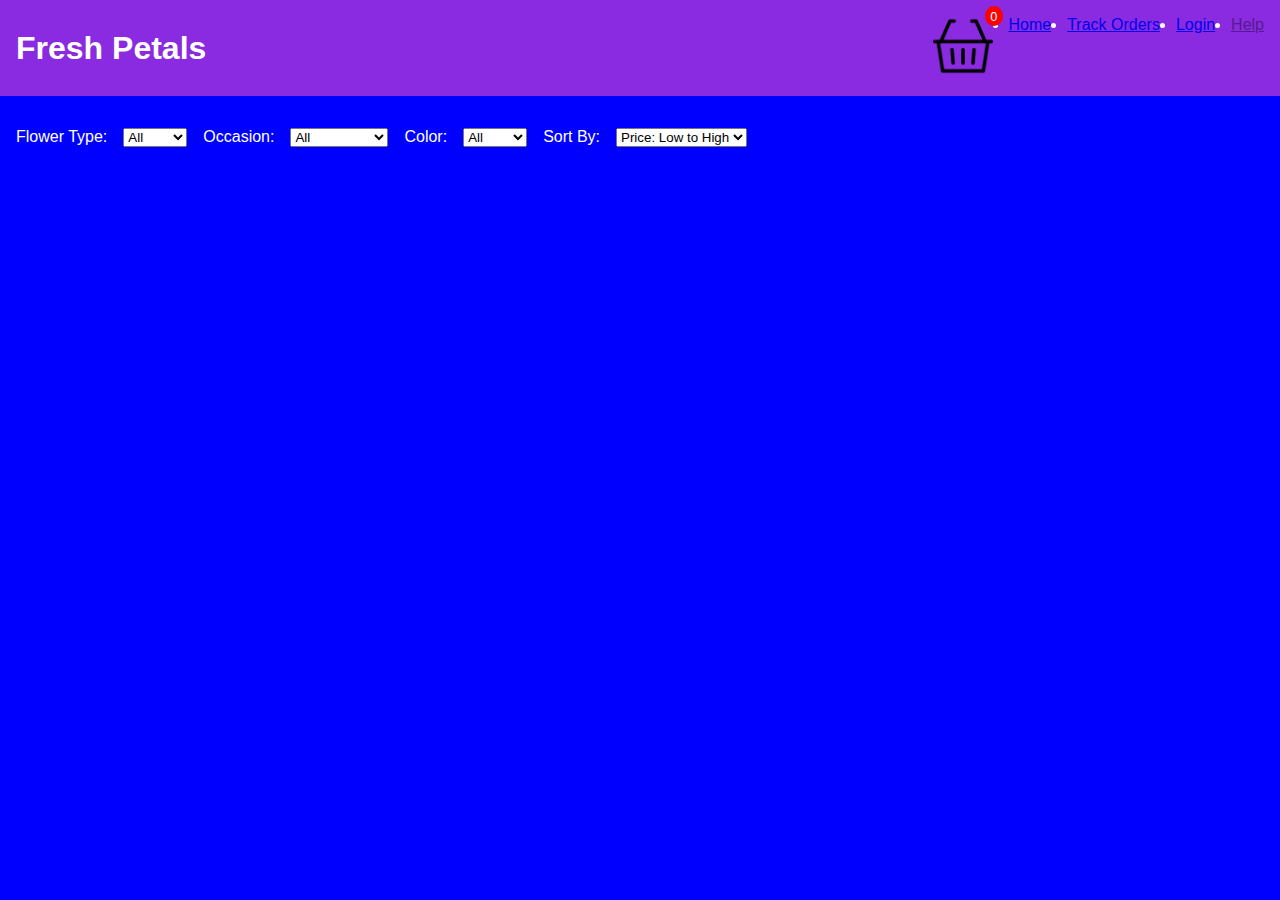
<file: index.html>
<!DOCTYPE html>
<html lang="en">
<head>
    <meta charset="UTF-8">
    <meta name="viewport" content="width=device-width, initial-scale=1.0">
    <title>Fresh Petals - Home</title>
    <link rel="stylesheet" href="home.css">
    <script src="home.js" defer></script>
</head>
<body>
    <header>
        <h1>Fresh Petals</h1>
        <nav>
            <div id="basket">
                <img src="basket_icon.png" alt="Basket" width="60" height="60">
                <span id="basket-count">0</span>
            </div>
            <li><a href="index.html" id="home">Home</a></li>
            <li><a href="track_order.html" id="home">Track Orders</a></li>
            <li><a href="login.html" id="login">Login</a></li>
            <li><a href="" id="help">Help</a></li>
        </nav>
    </header>
    <main>
        <section id="filters">
            <label for="flower-type">Flower Type:</label>
            <select id="flower-type">
                <option>All</option>
                <option>mixed</option>
                <option>roses</option>
                <option>lilies</option>
                <option>tulips</option>
                <option>daisies</option>
            </select>

            <label for="occasion">Occasion:</label>
            <select id="occasion">
                <option>All</option>
                <option>mother's day</option>
                <option>birthday</option>
                <option>thank you</option>
            </select>

            <label for="color">Color:</label>
            <select id="color">
                <option>All</option>
                <option>mixed</option>
                <option>red</option>
                <option>yellow</option>
                <option>green</option>
                <option>orange</option>
            </select>

            <label for="sort">Sort By:</label>
            <select id="sort">
                <option>Price: Low to High</option>
                <option>Price: High to Low</option>
            </select>
        </section>
        <section id="flowers-list">
            <!-- Flowers will be dynamically populated here -->
        </section>
    </main>
</body>
</html>
</file>
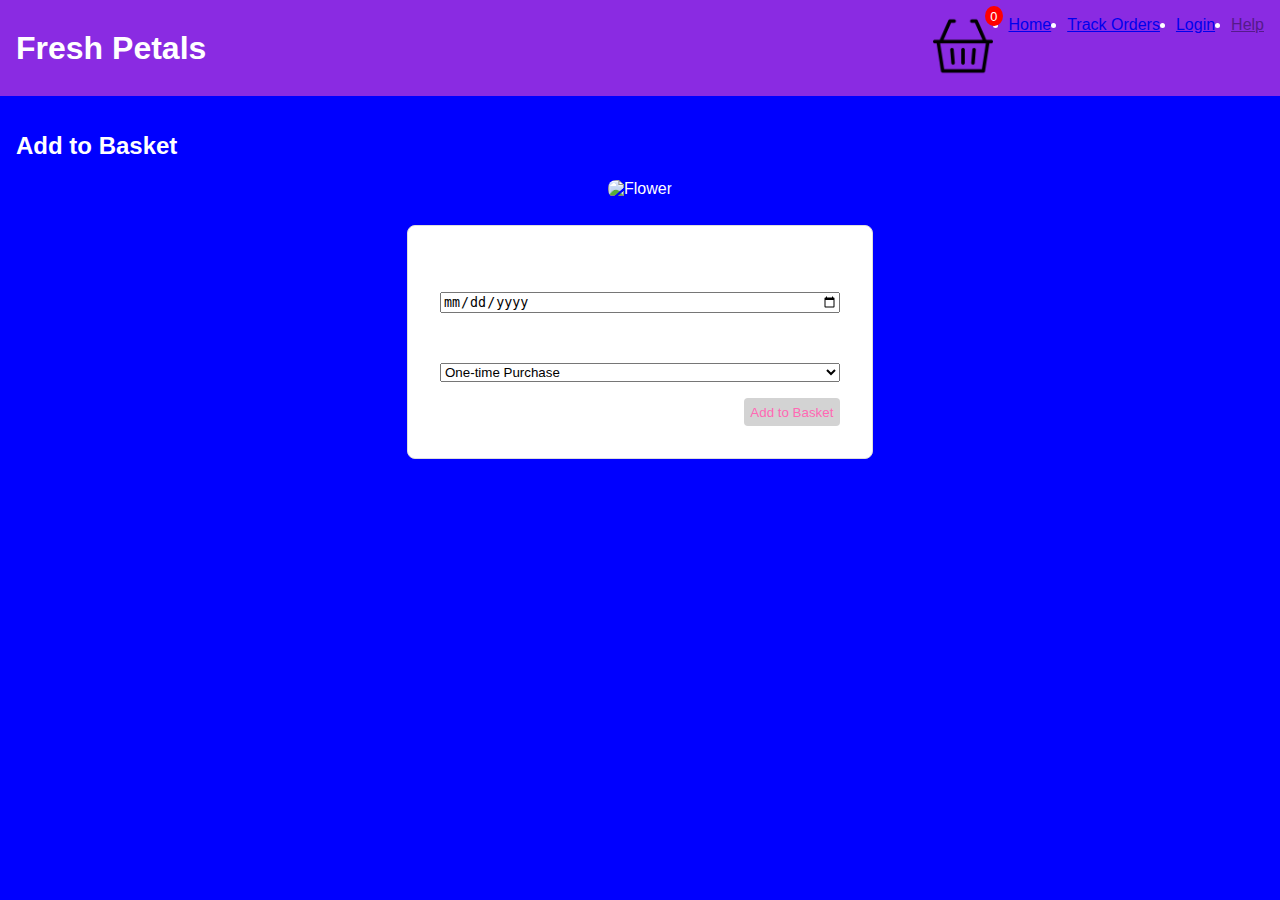
<file: add-to-basket.html>
<!DOCTYPE html>
<html lang="en">
<head>
    <meta charset="UTF-8">
    <meta name="viewport" content="width=device-width, initial-scale=1.0">
    <title>Fresh Petals - Add to Basket</title>
    <link rel="stylesheet" href="add-to-basket.css">
    <script src="add-to-basket.js" defer></script>
</head>
<body>
    <header>
        <h1>Fresh Petals</h1>
        <nav>
            <div id="basket">
                <img src="basket_icon.png" alt="Basket" width="60" height="60">
                <span id="basket-count">0</span>
            </div>
            <li><a href="index.html" id="home">Home</a></li>
            <li><a href="track_order.html" id="home">Track Orders</a></li>
            <li><a href="login.html" id="login">Login</a></li>
            <li><a href="" id="help">Help</a></li>
        </nav>
    </header>
    <main>
        <h2>Add to Basket</h2>
        <div id="flower-details">
            <img id="flower-image" alt="Flower">
            <h3 id="flower-name"></h3>
            <p id="flower-price"></p>
        </div>
        <form id="basket-form">
            <label for="delivery-date">Delivery Date:</label>
            <input type="date" id="delivery-date" required>
            
            <label for="purchase-option">Purchase Option:</label>
            <select id="purchase-option" required>
                <option>One-time Purchase</option>
                <option>Subscription (Save $10)</option>
            </select>

            <button type="submit">Add to Basket</button>
        </form>
    </main>
</body>
</html>
</file>
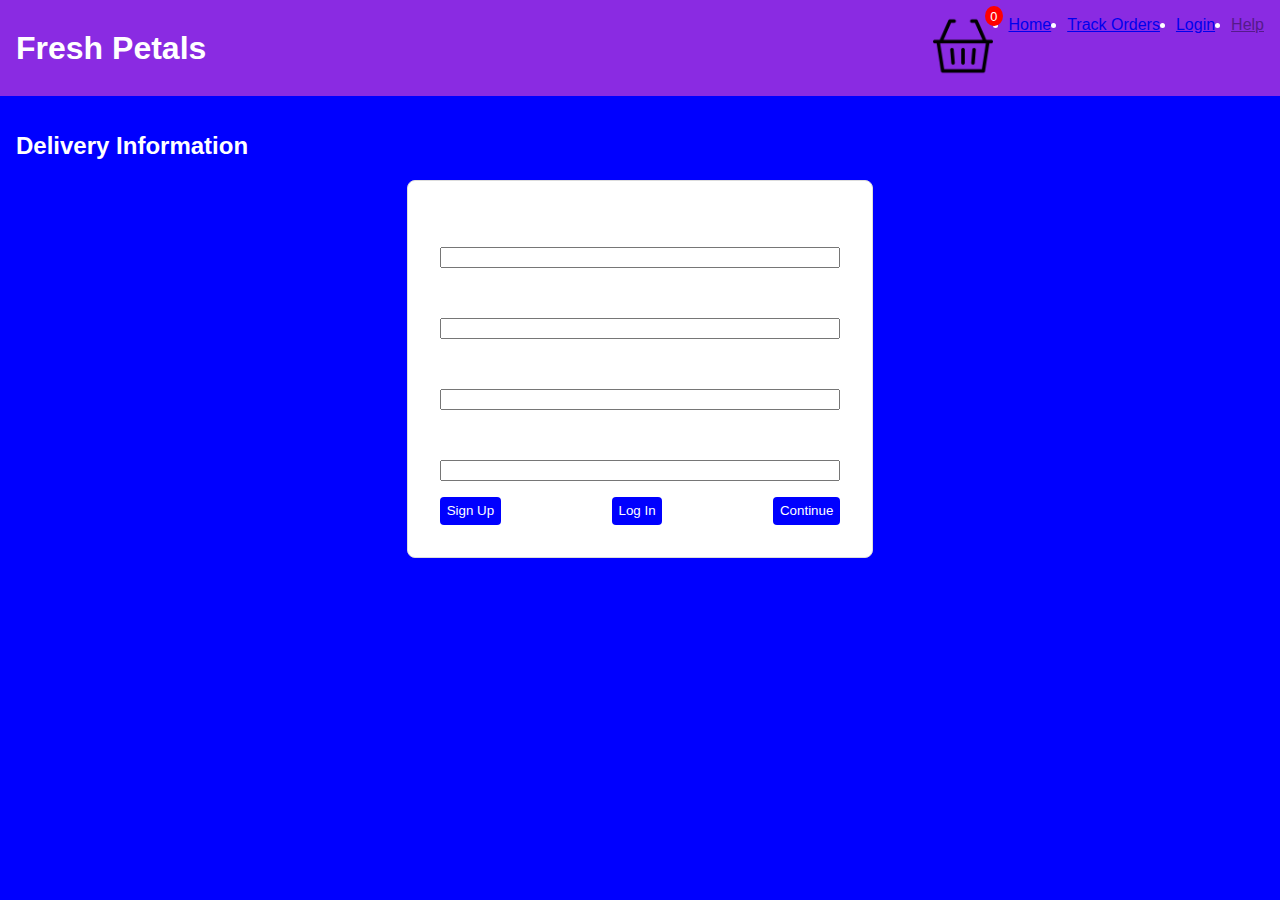
<file: add_delivery_information.html>
<!DOCTYPE html>
<html lang="en">
<head>
    <meta charset="UTF-8">
    <meta name="viewport" content="width=device-width, initial-scale=1.0">
    <title>Fresh Petals - Delivery Information</title>
    <link rel="stylesheet" href="add_delivery_information.css">
    <script src="add_delivery_information.js" defer></script>
</head>
<body>
    <header>
        <h1>Fresh Petals</h1>
        <nav>
            <div id="basket">
                <img src="basket_icon.png" alt="Basket" width="60" height="60">
                <span id="basket-count">0</span>
            </div>
            <li><a href="index.html" id="home">Home</a></li>
            <li><a href="track_order.html" id="home">Track Orders</a></li>
            <li><a href="login.html" id="login">Login</a></li>
            <li><a href="" id="help">Help</a></li>
        </nav>
    </header>
    <main>
        <h2>Delivery Information</h2>
        <form id="delivery-form">
            <label for="recipient-name">Recipient Name:</label>
            <input type="text" id="recipient-name" required>

            <label for="shipping-address">Shipping Address:</label>
            <input type="text" id="shipping-address" required>

            <label for="shipping-city">City:</label>
            <input type="text" id="shipping-city" required>

            <label for="shipping-zip">Zip Code:</label>
            <input type="text" id="shipping-zip" required>

            <div class="actions">
                <button type="button" id="sign-up">Sign Up</button>
                <button type="button" id="log-in">Log In</button>
                <button type="submit">Continue</button>
            </div>
        </form>
    </main>
</body>
</html>
</file>
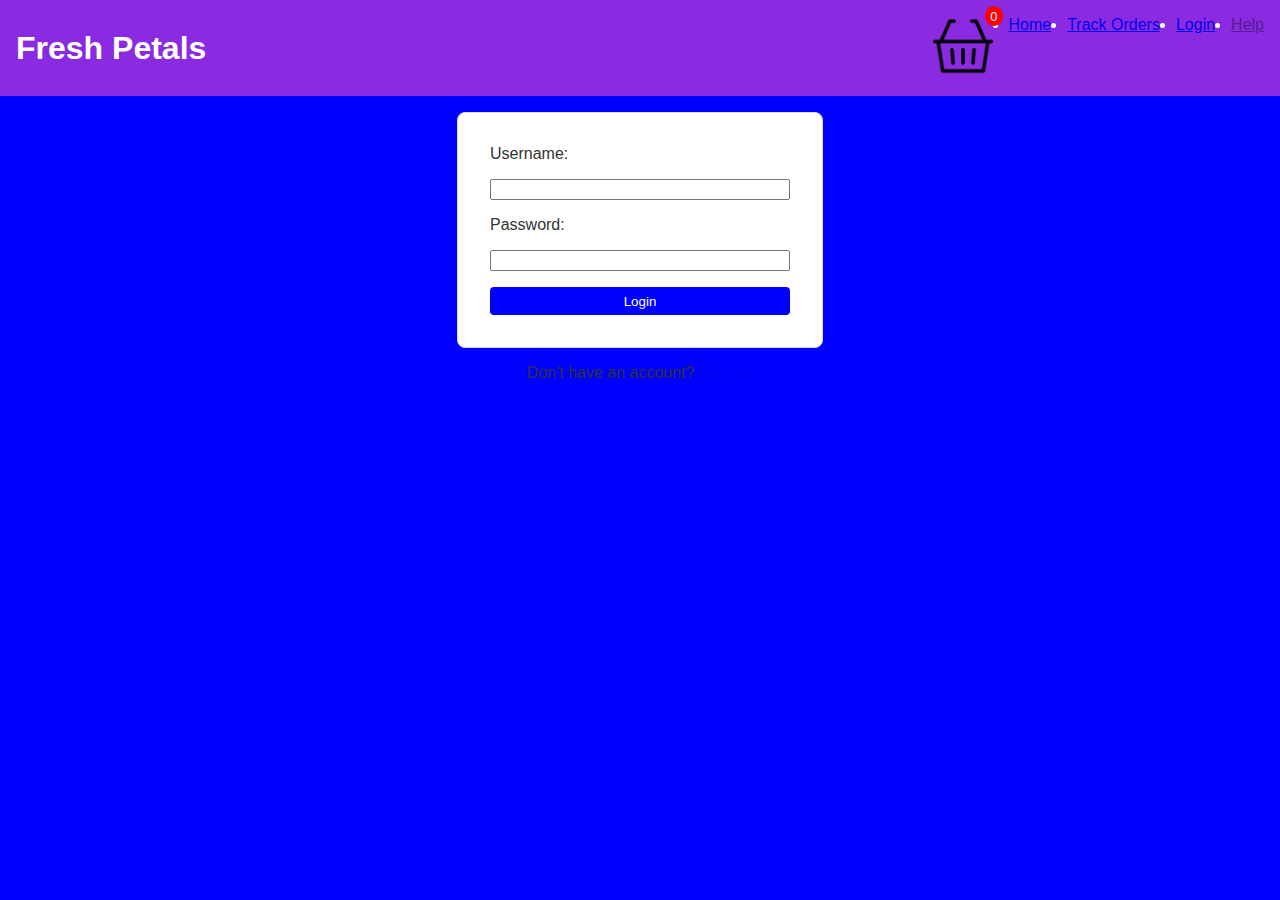
<file: login.html>
<!DOCTYPE html>
<html lang="en">
<head>
    <meta charset="UTF-8">
    <meta name="viewport" content="width=device-width, initial-scale=1.0">
    <title>Fresh Petals - Login</title>
    <link rel="stylesheet" href="login.css">
    <script src="login.js" defer></script>
</head>
<body>
    <header>
        <h1>Fresh Petals</h1>
        <nav>
            <div id="basket">
                <img src="basket_icon.png" alt="Basket" width="60" height="60">
                <span id="basket-count">0</span>
            </div>
            <li><a href="index.html" id="home">Home</a></li>
            <li><a href="track_order.html" id="home">Track Orders</a></li>
            <li><a href="login.html" id="login">Login</a></li>
            <li><a href="" id="help">Help</a></li>
        </nav>
    </header>
    <main>
        <form id="login-form">
            <label for="login-username">Username:</label>
            <input type="text" id="login-username" required>

            <label for="login-password">Password:</label>
            <input type="password" id="login-password" required>

            <button type="submit">Login</button>
        </form>
        <p>Don't have an account? <a href="signup.html">Sign up</a></p>
    </main>
</body>
</html>
</file>
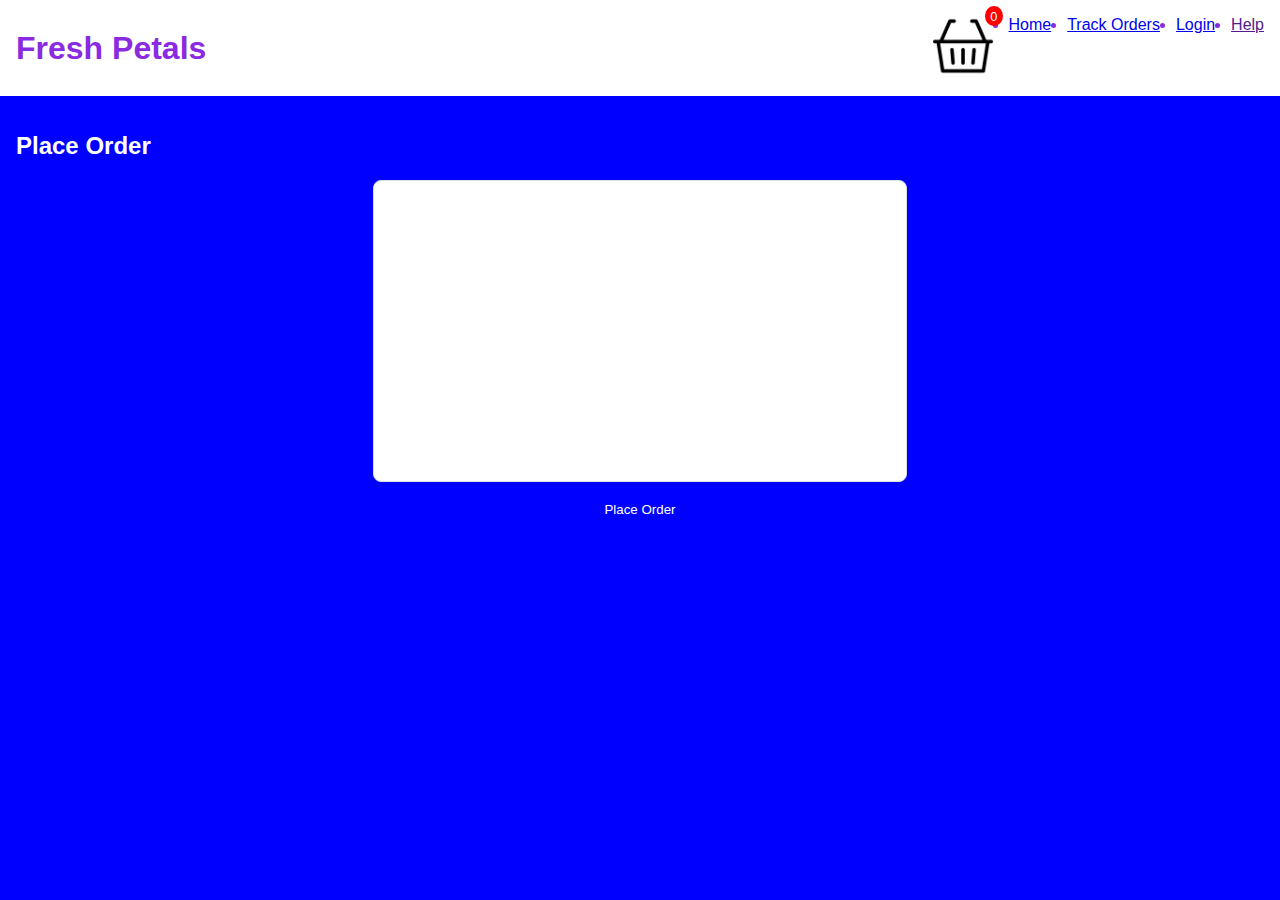
<file: place_order.html>
<!DOCTYPE html>
<html lang="en">
<head>
    <meta charset="UTF-8">
    <meta name="viewport" content="width=device-width, initial-scale=1.0">
    <title>Fresh Petals - Place Order</title>
    <link rel="stylesheet" href="place_order.css">
    <script src="place_order.js" defer></script>
</head>
<body>
    <header>
        <h1>Fresh Petals</h1>
        <nav>
            <div id="basket">
                <img src="basket_icon.png" alt="Basket" width="60" height="60">
                <span id="basket-count">0</span>
            </div>
            <li><a href="index.html" id="home">Home</a></li>
            <li><a href="track_order.html" id="home">Track Orders</a></li>
            <li><a href="login.html" id="login">Login</a></li>
            <li><a href="" id="help">Help</a></li>
        </nav>
    </header>
    <main>
        <h2>Place Order</h2>
        <div id="order-summary">
            <p><strong>Flower:</strong> <span id="flower-name"></span></p>
            <p><strong>Delivery Date:</strong> <span id="delivery-date"></span></p>
            <p><strong>Recipient Name:</strong> <span id="recipient-name"></span></p>
            <p><strong>Address:</strong> <span id="shipping-address"></span></p>
            <p><strong>City:</strong> <span id="shipping-city"></span></p>
            <p><strong>Zip Code:</strong> <span id="shipping-zip"></span></p>
            <p><strong>Purchase Option:</strong> <span id="purchase-option"></span></p>
            <p><strong>Subtotal:</strong> $<span id="subtotal"></span></p>
            <p><strong>Delivery Fee:</strong> $<span id="delivery-fee">25.00</span></p>
            <p><strong>Total:</strong> $<span id="total"></span></p>
        </div>
        <button id="place-order-button">Place Order</button>
    </main>
</body>
</html>
</file>
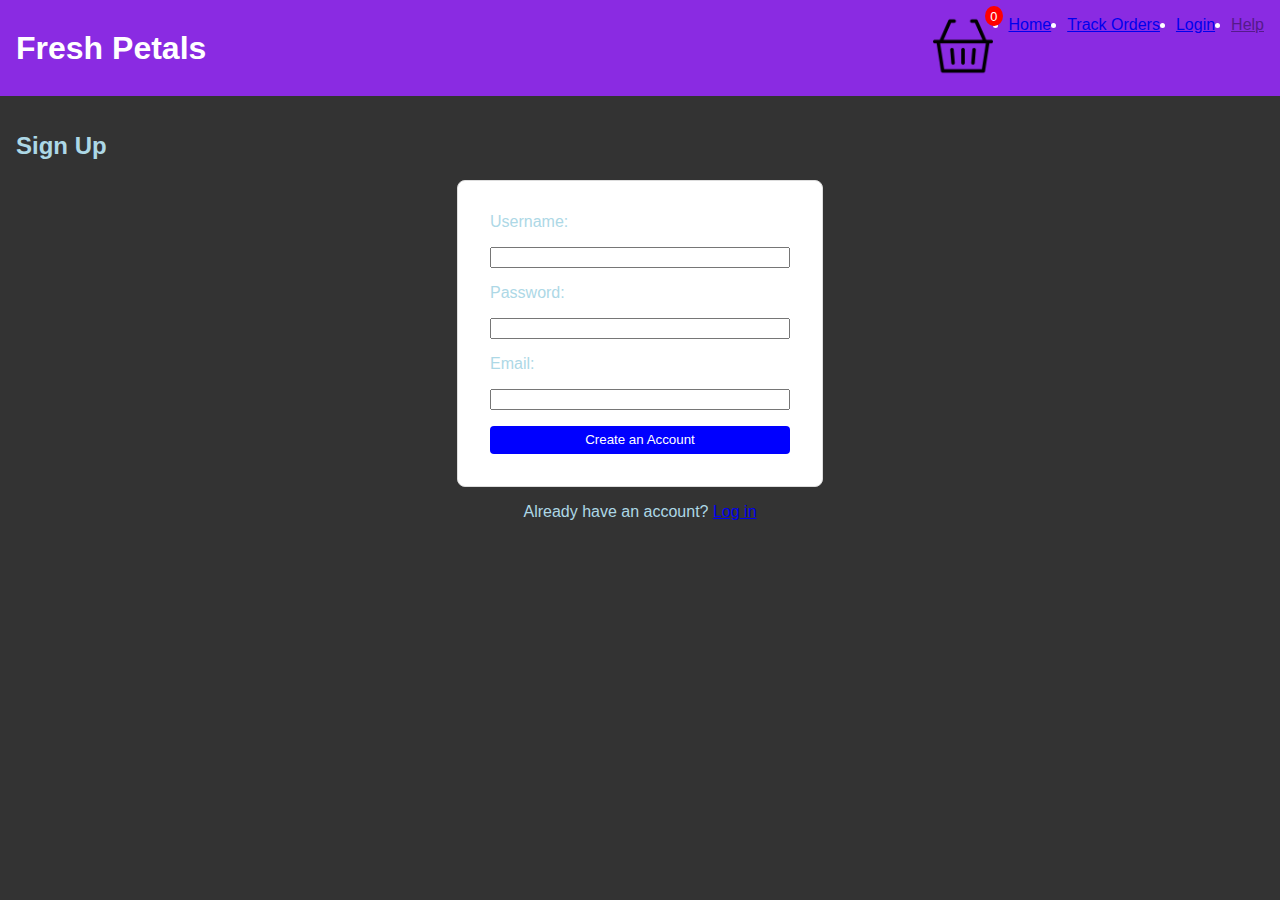
<file: signup.html>
<!DOCTYPE html>
<html lang="en">
<head>
    <meta charset="UTF-8">
    <meta name="viewport" content="width=device-width, initial-scale=1.0">
    <title>Fresh Petals - Sign Up</title>
    <link rel="stylesheet" href="signup.css">
    <script src="signup.js" defer></script>
</head>
<body>
    <header>
        <h1>Fresh Petals</h1>
        <nav>
            <div id="basket">
                <img src="basket_icon.png" alt="Basket" width="60" height="60">
                <span id="basket-count">0</span>
            </div>
            <li><a href="index.html" id="home">Home</a></li>
            <li><a href="track_order.html" id="home">Track Orders</a></li>
            <li><a href="login.html" id="login">Login</a></li>
            <li><a href="" id="help">Help</a></li>
        </nav>
    </header>
    <main>
        <h2>Sign Up</h2>
        <form id="signup-form">
            <label for="signup-username">Username:</label>
            <input type="text" id="signup-username" required>

            <label for="signup-password">Password:</label>
            <input type="password" id="signup-password" required>

            <label for="signup-email">Email:</label>
            <input type="email" id="signup-email" required>

            <button type="submit">Create an Account</button>
        </form>
        <p>Already have an account? <a href="login.html">Log in</a></p>
    </main>
</body>
</html>
</file>
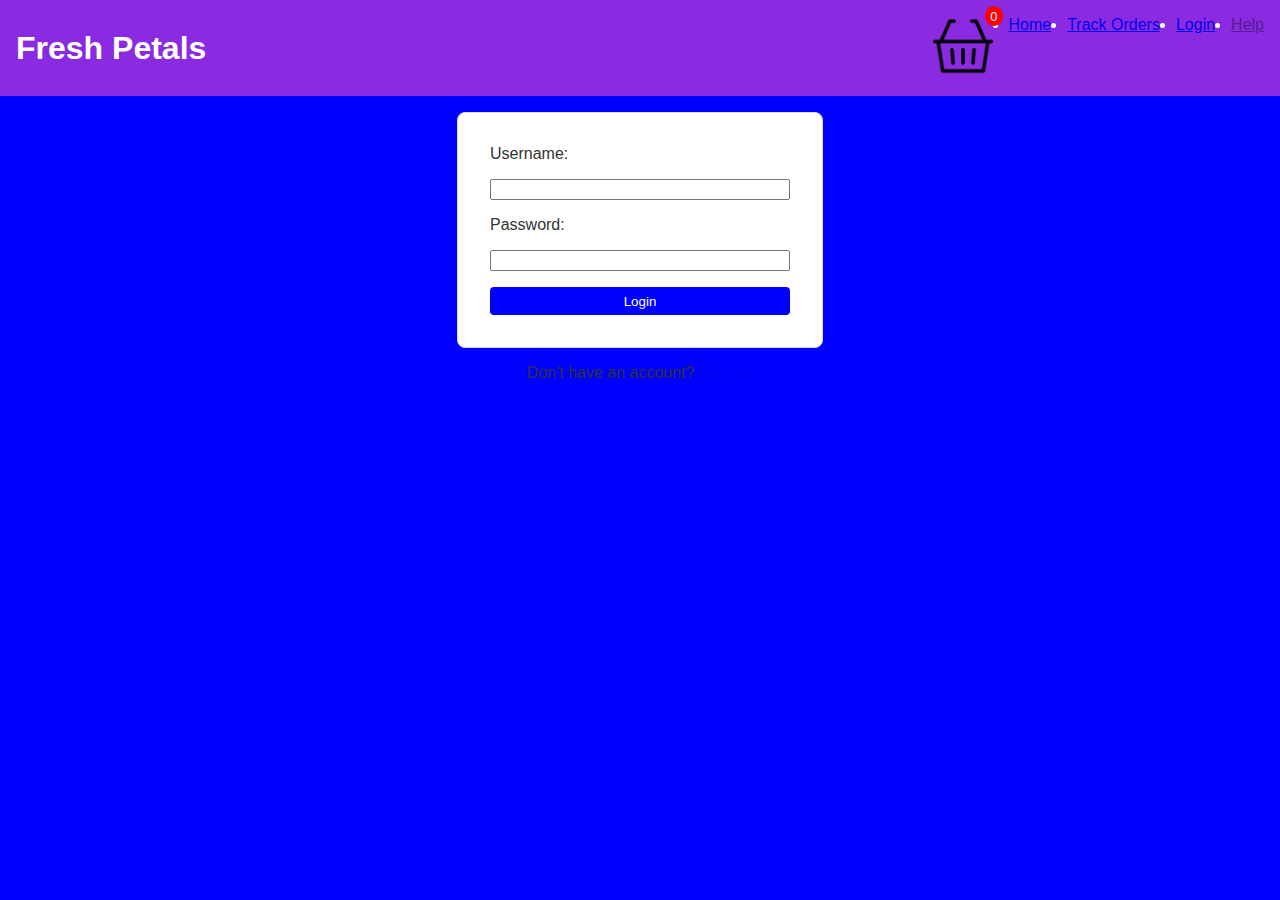
<file: track_order.html>
<!DOCTYPE html>
<html lang="en">
<head>
    <meta charset="UTF-8">
    <meta name="viewport" content="width=device-width, initial-scale=1.0">
    <title>Fresh Petals - Track Order</title>
    <link rel="stylesheet" href="track_order.css">
    <script src="track_order.js" defer></script>
</head>
<body>
    <header>
        <h1>Fresh Petals</h1>
        <nav>
            <div id="basket">
                <img src="basket_icon.png" alt="Basket" width="60" height="60">
                <span id="basket-count">0</span>
            </div>
            <li><a href="index.html" id="home">Home</a></li>
            <li><a href="track_order.html" id="home">Track Orders</a></li>
            <li><a href="login.html" id="login">Login</a></li>
            <li><a href="" id="help">Help</a></li>
        </nav>
    </header>
    <main>
        <h2>Track Order</h2>
        <div id="order-list">
            <!-- Orders will be populated here dynamically -->
        </div>
    </main>
</body>
</html>
</file>
<file: home.css>
body {
    font-family: 'Arial', sans-serif;
    background-color: blue;
    color: white;
    margin: 0;
    padding: 0;
}

header {
    display: flex;
    justify-content: space-between;
    align-items: center;
    background-color: blueviolet;
    color: white;
    padding: 1em;
}

header h1 {
    margin: 0;
}

nav {
    display: flex;
    gap: 1em;
}

#basket {
    position: relative;
}

#basket-count {
    position: absolute;
    top: -10px;
    right: -10px;
    background-color: red;
    color: white;
    border-radius: 50%;
    padding: 0.2em 0.4em;
    font-size: 0.8em;
}

#filters {
    display: flex;
    flex-wrap: wrap;
    gap: 1em;
    margin: 1em 0;
    background-color: blue;
    padding: 1em;
    border-radius: 8px;
}

#flowers-list {
    display: flex;
    flex-wrap: wrap;
    gap: 1em;
    justify-content: center;
}

.flower {
    border: 1px solid #ddd;
    border-radius: 8px;
    padding: 1em;
    text-align: center;
    background-color: blue;
    width: 200px;
}

.flower img {
    max-width: 100%;
    border-radius: 8px;
}

button {
    background-color: white;
    color: blueviolet;
    border: none;
    border-radius: 4px;
    padding: 0.5em;
    cursor: pointer;
}

button:hover {
    background-color: #ff1493; 
}
</file>
<file: add-to-basket.css>
body {
    font-family: 'Arial', sans-serif;
    background-color: blue;
    color: white;
    margin: 0;
    padding: 0;
}

header {
    display: flex;
    justify-content: space-between;
    align-items: center;
    background-color: blueviolet;
    color: white;
    padding: 1em;
}

header h1 {
    margin: 0;
}

nav {
    display: flex;
    gap: 1em;
}

#basket {
    position: relative;
}

#basket-count {
    position: absolute;
    top: -10px;
    right: -10px;
    background-color: red;
    color: white;
    border-radius: 50%;
    padding: 0.2em 0.4em;
    font-size: 0.8em;
}

main {
    padding: 1em;
}

form {
    display: flex;
    flex-direction: column;
    gap: 1em;
    max-width: 400px;
    margin: auto;
    background-color: white;
    padding: 2em;
    border-radius: 8px;
    border: 1px solid #ddd;
}

button {
    background-color: #D3D3D3;
    color: #ff69b4;
    border: none;
    border-radius: 4px;
    padding: 0.5em;
    cursor: pointer;
    align-self: flex-end;
}

button:hover {
    background-color: blueviolet;
}

/* Flower Details Styles */
#flower-details {
    text-align: center;
    margin-bottom: 1em;
}

#flower-image {
    max-width: 100%;
    border-radius: 8px;
    margin-bottom: 0.5em;
}
</file>
<file: add_delivery_information.css>
body {
    font-family: 'Arial', sans-serif;
    background-color: blue;
    color: white;
    margin: 0;
    padding: 0;
}

header {
    display: flex;
    justify-content: space-between;
    align-items: center;
    background-color: blueviolet;
    color: white;
    padding: 1em;
}

header h1 {
    margin: 0;
}

nav {
    display: flex;
    gap: 1em;
}

#basket {
    position: relative;
}

#basket-count {
    position: absolute;
    top: -10px;
    right: -10px;
    background-color: red;
    color: white;
    border-radius: 50%;
    padding: 0.2em 0.4em;
    font-size: 0.8em;
}

main {
    padding: 1em;
}

form {
    display: flex;
    flex-direction: column;
    gap: 1em;
    max-width: 400px;
    margin: auto;
    background-color: white;
    padding: 2em;
    border-radius: 8px;
    border: 1px solid #ddd;
}

.actions {
    display: flex;
    justify-content: space-between;
    gap: 1em;
}

button {
    background-color: blue;
    color: white;
    border: none;
    border-radius: 4px;
    padding: 0.5em;
    cursor: pointer;
    align-self: flex-end;
}

button:hover {
    background-color: white; 
}
</file>
<file: login.css>
/* login.css */
body {
    font-family: 'Arial', sans-serif;
    background-color: blue; 
    color: #333;
    margin: 0;
    padding: 0;
}

header {
    display: flex;
    justify-content: space-between;
    align-items: center;
    background-color: blueviolet; 
    color: white;
    padding: 1em;
}

header h1 {
    margin: 0;
}

nav {
    display: flex;
    gap: 1em;
}

#basket {
    position: relative;
}

#basket-count {
    position: absolute;
    top: -10px;
    right: -10px;
    background-color: red;
    color: white;
    border-radius: 50%;
    padding: 0.2em 0.4em;
    font-size: 0.8em;
}

main {
    padding: 1em;
}

form {
    display: flex;
    flex-direction: column;
    gap: 1em;
    max-width: 300px;
    margin: auto;
    background-color: white;
    padding: 2em;
    border-radius: 8px;
    border: 1px solid #ddd;
}

button {
    background-color: blue;
    color: white;
    border: none;
    border-radius: 4px;
    padding: 0.5em;
    cursor: pointer;
}

button:hover {
    background-color: blueviolet;
}

p {
    text-align: center;
}
</file>
<file: place_order.css>
body {
    font-family: 'Arial', sans-serif;
    background-color: blue;
    color: white;
    margin: 0;
    padding: 0;
}

header {
    display: flex;
    justify-content: space-between;
    align-items: center;
    background-color: white;
    color: blueviolet;
    padding: 1em;
}

header h1 {
    margin: 0;
}

nav {
    display: flex;
    gap: 1em;
}

#basket {
    position: relative;
}

#basket-count {
    position: absolute;
    top: -10px;
    right: -10px;
    background-color: red;
    color: white;
    border-radius: 50%;
    padding: 0.2em 0.4em;
    font-size: 0.8em;
}

main {
    padding: 1em;
}

#order-summary {
    background-color: white;
    border: 1px solid #ddd;
    border-radius: 8px;
    padding: 1em;
    max-width: 500px;
    margin: auto;
}

#order-summary p {
    margin: 0.5em 0;
}

button {
    background-color: blue;
    color: white;
    border: none;
    border-radius: 4px;
    padding: 0.5em;
    cursor: pointer;
    display: block;
    margin: 1em auto;
}

button:hover {
    background-color: #ff1493;
}
</file>
<file: signup.css>
/* signup.css */
body {
    font-family: 'Arial', sans-serif;
    background-color: #333;
    color: lightblue;
    margin: 0;
    padding: 0;
}

header {
    display: flex;
    justify-content: space-between;
    align-items: center;
    background-color: blueviolet;
    color: white;
    padding: 1em;
}

header h1 {
    margin: 0;
}

nav {
    display: flex;
    gap: 1em;
}

#basket {
    position: relative;
}

#basket-count {
    position: absolute;
    top: -10px;
    right: -10px;
    background-color: red;
    color: white;
    border-radius: 50%;
    padding: 0.2em 0.4em;
    font-size: 0.8em;
}

main {
    padding: 1em;
}

form {
    display: flex;
    flex-direction: column;
    gap: 1em;
    max-width: 300px;
    margin: auto;
    background-color: white;
    padding: 2em;
    border-radius: 8px;
    border: 1px solid #ddd;
}

button {
    background-color: blue;
    color: white;
    border: none;
    border-radius: 4px;
    padding: 0.5em;
    cursor: pointer;
}

button:hover {
    background-color: blueviolet;
}

p {
    text-align: center;
}
</file>
<file: track_order.css>
body {
    font-family: 'Arial', sans-serif;
    background-color: blue;
    color: #333;
    margin: 0;
    padding: 0;
}

header {
    display: flex;
    justify-content: space-between;
    align-items: center;
    background-color: blueviolet;
    color: white;
    padding: 1em;
}

header h1 {
    margin: 0;
}

nav {
    display: flex;
    gap: 1em;
}

#basket {
    position: relative;
}

#basket-count {
    position: absolute;
    top: -10px;
    right: -10px;
    background-color: red;
    color: white;
    border-radius: 50%;
    padding: 0.2em 0.4em;
    font-size: 0.8em;
}

main {
    padding: 1em;
}

#order-list {
    display: flex;
    flex-direction: column;
    gap: 1em;
    max-width: 600px;
    margin: auto;
    background-color: white;
    padding: 1em;
    border-radius: 8px;
    border: 1px solid #ddd;
}

.order {
    border-bottom: 1px solid #ddd;
    padding-bottom: 1em;
    margin-bottom: 1em;
}

.order:last-child {
    border-bottom: none;
    margin-bottom: 0;
}

.order p {
    margin: 0.5em 0;
}
</file>
